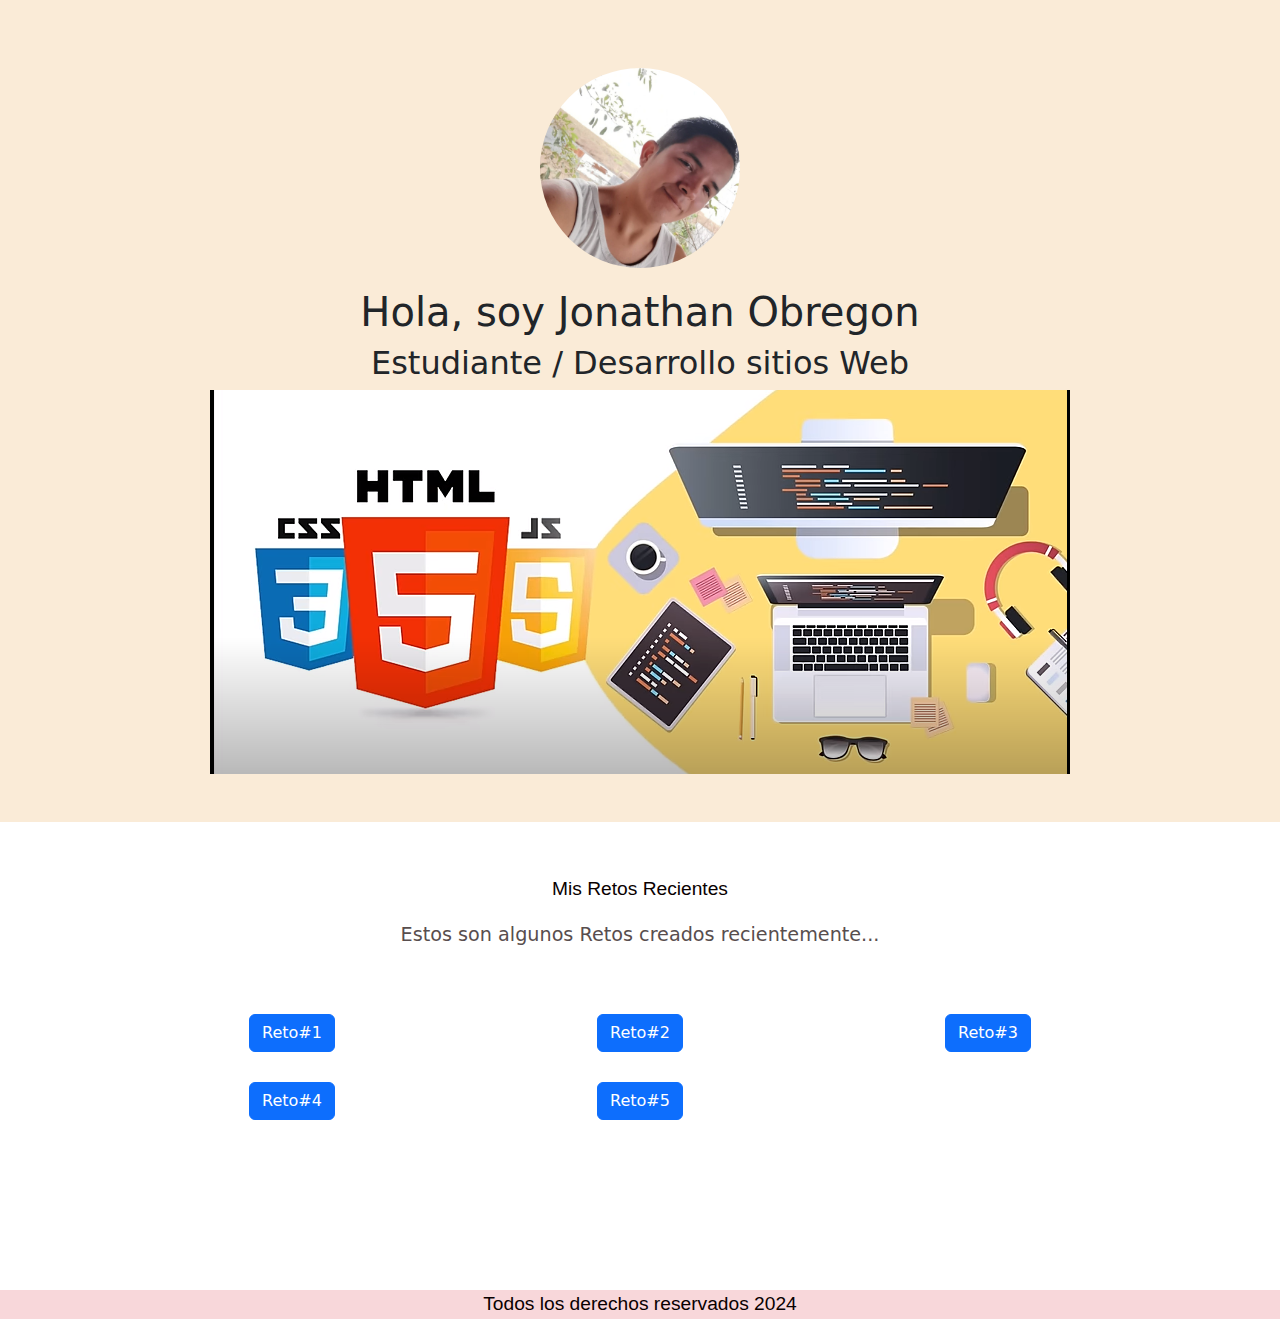
<file: index.html>
<!doctype html>
<html lang="es">

<head>
    <meta charset="utf-8">
    <meta name="viewport" content="width=device-width, initial-scale=1">
    <title>Jonathan / Desarrolo Web frond End</title>
    <link rel="shortcut icon" href="img/ordenador.png" type="image/x-icon">
    <link href="https://cdn.jsdelivr.net/npm/bootstrap@5.3.3/dist/css/bootstrap.min.css" rel="stylesheet"
        integrity="sha384-QWTKZyjpPEjISv5WaRU9OFeRpok6YctnYmDr5pNlyT2bRjXh0JMhjY6hW+ALEwIH" crossorigin="anonymous">
    <link rel="stylesheet" href="index.css">
    
    
 

</head>

<body>
    <section class="hero aling-items-stretch">
        <div class="hero-principal d-flex flex-column justify-content-center aling-items-center">
            <div>
                <img class="hero-img-desarrollador rounded-circle" src="img/jona.png" alt="foto mia">
                <h1>Hola, soy Jonathan Obregon</h1>
                <h2>Estudiante / Desarrollo sitios Web</h2>
            </div>
            <div class="hero-inferior ">
                <img class="hero-inferior-imagen img-fluid " src="img/html.PNG" alt="laptop, monitor">

            </div>
        </div>
    </section>

    <section class="proyectos-recientes seccion-clara d-flex flex-column">
        <h2 class=" seccion-titulo texto-negro">Mis Retos Recientes</h2>
        <h3 class="seccion-descripcion">Estos son algunos Retos creados recientemente...</h3>

        <!-- galeria de proyectos -->
        <div class="container text-center proyectos-contenedor">
            <div class="row">
                <!-- proyecto 1 -->
                <div class="col-12 col-md-6 col-lg-4">
                    <div class="proyecto">
                        <a class="btn btn-primary" href="reto1.html" target="_blank">Reto#1</a>
                        
                    </div>

                </div>
                <!-- proyecto 2 -->
                <div class="col-12 col-md-6 col-lg-4">
                    <div class="proyecto">
                        <a class="btn btn-primary" href="reto2.html" target="_blank" role="button">Reto#2</a>
                    </div>

                </div>
                <!-- proyecto 3 -->
                <div class="col-12 col-md-6 col-lg-4">
                    <div class="proyecto">
                        <a class="btn btn-primary" href="reto3.html" target="_blank" role="button">Reto#3</a>
                    </div>

                </div>
                <!-- proyecto 4 -->
                <div class="col-12 col-md-6 col-lg-4">
                    <div class="proyecto">
                        <a class="btn btn-primary" href="reto4.html" target="_blank" role="button">Reto#4</a>
 
                    </div>

                </div>
                <!-- proyecto 5 -->
                <div class="col-12 col-md-6 col-lg-4">
                    <div class="proyecto">
                        <a class="btn btn-primary" href="reto5.html" target="_blank" role="button">Reto#5</a>
                    </div>
                </div>
            </div>
        </div>



    </section>


    <footer class="container-fluid text-center texto-negro bg-danger-subtle">
        <div class="container">
            <p>Todos los derechos reservados 2024</p>

        </div>
    </footer>







    <script src="https://cdn.jsdelivr.net/npm/bootstrap@5.3.3/dist/js/bootstrap.bundle.min.js"
        integrity="sha384-YvpcrYf0tY3lHB60NNkmXc5s9fDVZLESaAA55NDzOxhy9GkcIdslK1eN7N6jIeHz"
        crossorigin="anonymous"></script>
</body>

</html>
</file>
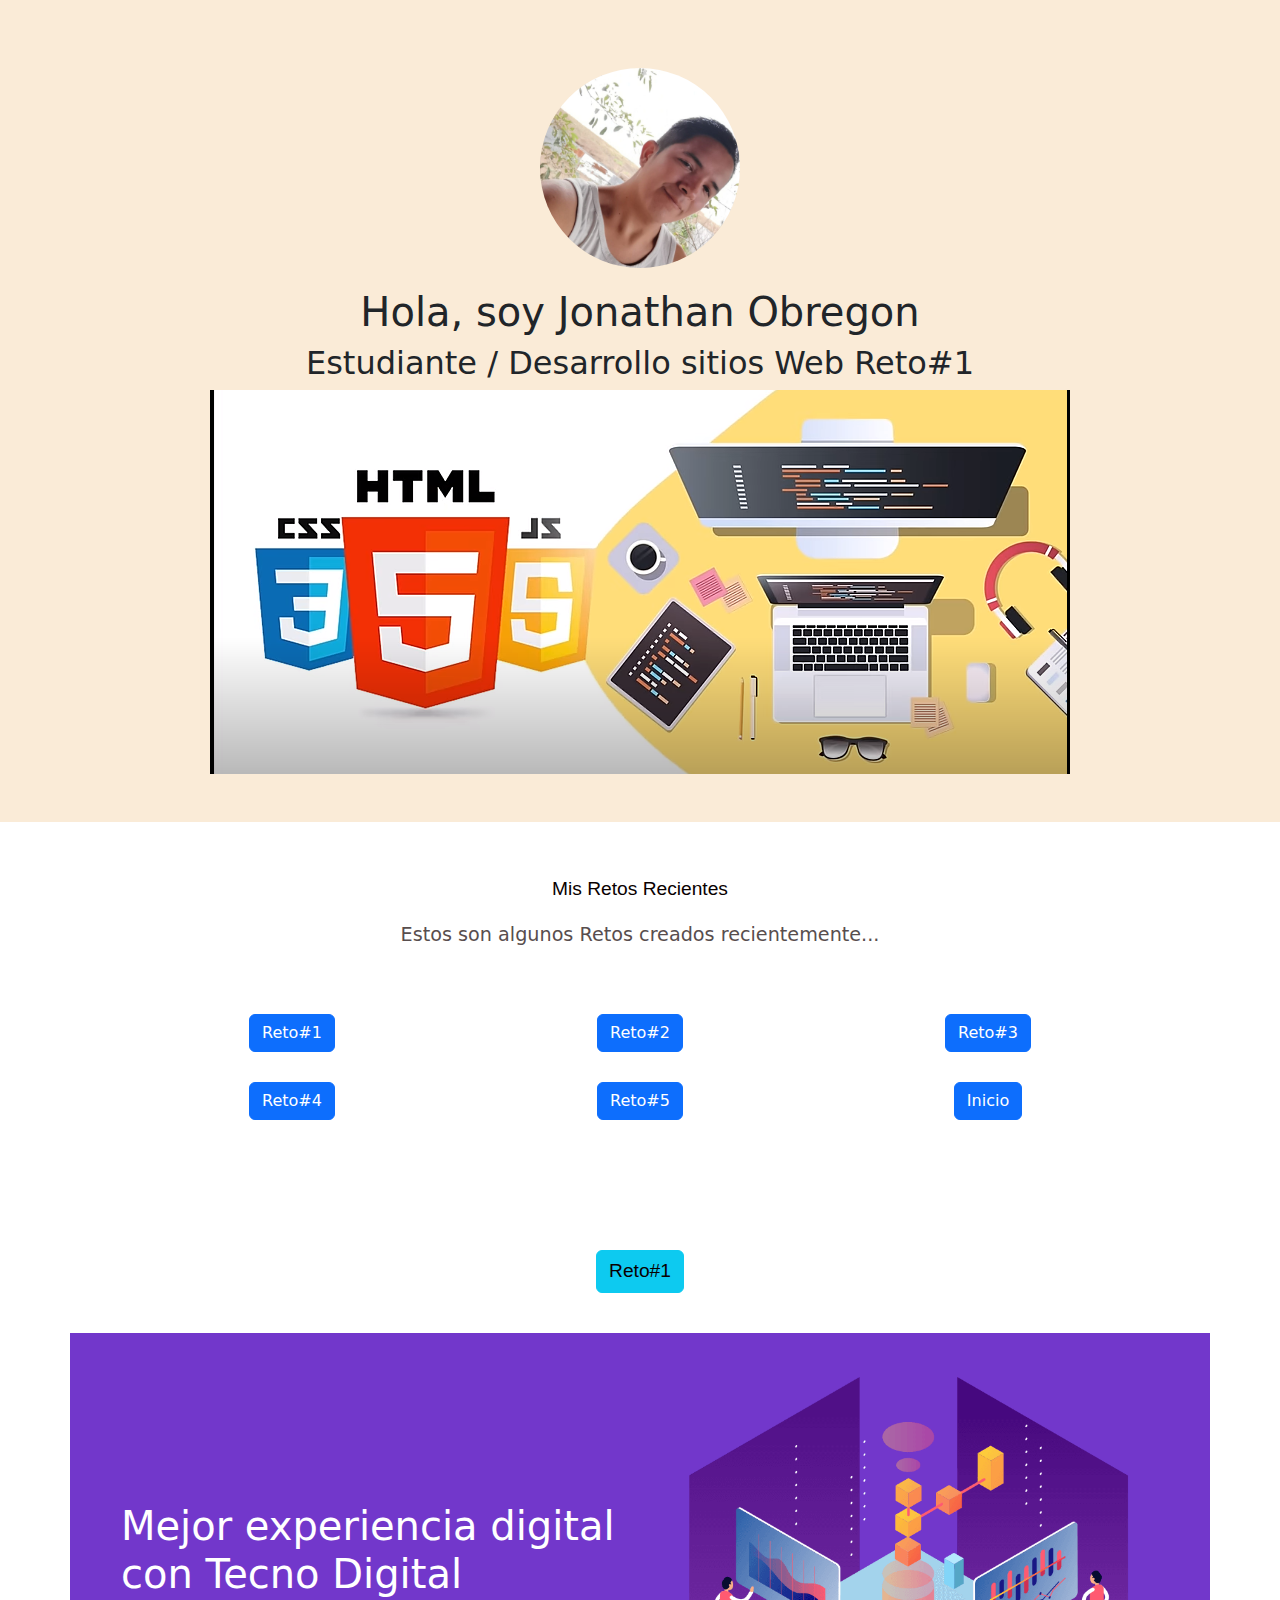
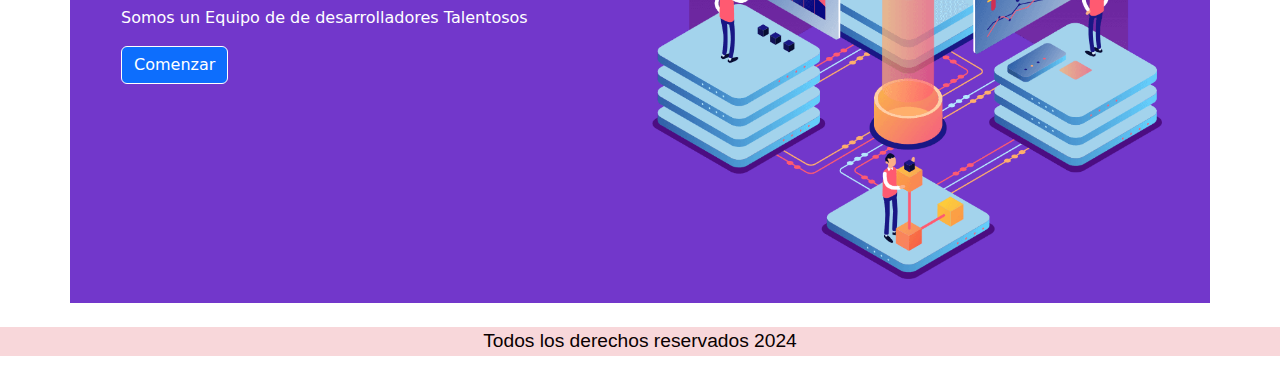
<file: reto1.html>
<!doctype html>
<html lang="es">

<head>
    <meta charset="utf-8">
    <meta name="viewport" content="width=device-width, initial-scale=1">
    <title>Jonathan /  Reto#1</title>
    <link rel="shortcut icon" href="img/ordenador-personal.png" type="image/x-icon">
    <link rel="preconnect" href="https://fonts.googleapis.com">

    <link href="https://cdn.jsdelivr.net/npm/bootstrap@5.3.3/dist/css/bootstrap.min.css" rel="stylesheet"
        integrity="sha384-QWTKZyjpPEjISv5WaRU9OFeRpok6YctnYmDr5pNlyT2bRjXh0JMhjY6hW+ALEwIH" crossorigin="anonymous">
    <link rel="stylesheet" href="index.css">

</head>

<body>
    <section class="hero aling-items-stretch">
        <div class="hero-principal d-flex flex-column justify-content-center aling-items-center">
            <div>
                <img class="hero-img-desarrollador rounded-circle" src="img/jona.png" alt="foto mia">
                <h1>Hola, soy Jonathan Obregon</h1>
                <h2>Estudiante / Desarrollo sitios Web Reto#1</h2>
            </div>
            <div class="hero-inferior ">
                <img class="hero-inferior-imagen img-fluid " src="img/html.PNG" alt="laptop, monitor">

            </div>
        </div>
    </section>

    <section class="proyectos-recientes seccion-clara d-flex flex-column">
        <h2 class=" seccion-titulo texto-negro">Mis Retos Recientes</h2>
        <h3 class="seccion-descripcion">Estos son algunos Retos creados recientemente...</h3>

        <!-- galeria de proyectos -->
        <div class="container text-center proyectos-contenedor">
            <div class="row">
                <!-- proyecto 1 -->
                <div class="col-12 col-md-6 col-lg-4">
                    <div class="proyecto">
                        <a class="btn btn-primary" href="#" target="_blank" role="button">Reto#1</a>
                    </div>

                </div>
                <!-- proyecto 2 -->
                <div class="col-12 col-md-6 col-lg-4">
                    <div class="proyecto">
                        <a class="btn btn-primary" href="/reto2.html" role="button">Reto#2</a>
                    </div>

                </div>
                <!-- proyecto 3 -->
                <div class="col-12 col-md-6 col-lg-4">
                    <div class="proyecto">
                        <a class="btn btn-primary" href="/reto#3.html" role="button">Reto#3</a>
                    </div>

                </div>
                <!-- proyecto 4 -->
                <div class="col-12 col-md-6 col-lg-4">
                    <div class="proyecto">
                        <a class="btn btn-primary" href="/reto#4.html" role="button">Reto#4</a>

                    </div>

                </div>
                <!-- proyecto 5 -->
                <div class="col-12 col-md-6 col-lg-4">
                    <div class="proyecto">
                        <a class="btn btn-primary" href="/reto#5.html" role="button">Reto#5</a>
                    </div>

                </div>

                <div class="col-12 col-md-6 col-lg-4">
                    <div class="proyecto">
                        <a class="btn btn-primary" href="index.html">Inicio</a>
                    </div>

                </div>


            </div>
        </div>

        <button class="btn btn-info texto-negro">
            Reto#1
            <i class="bi bi-arrow-right-circle-fill"></i>
        </button>

    </section>
    <section class="container-fluid pb-4">
        <div class="container reto1 ">
            <div class="row m-4 text-center ">
                <div class="col-md-6 text-start texto ">
                    <h1 class="titulo fs-1 ">Mejor experiencia digital con Tecno Digital</h1>
                    <p class="lign-baseline " >Somos un Equipo de de desarrolladores Talentosos</p>
                    <button type="button" class="btn btn-primary border-white ">Comenzar</button>
                </div>
                <div class="col-md-6 img ">
                    <img class="img-fluid " src="img/imgReto1.png"  alt="reto1">
                </div>
            </div>


        </div>
    </section>





    <footer class="container-fluid text-center texto-negro bg-danger-subtle">
        <div class="container">
            <p>Todos los derechos reservados 2024</p>

        </div>
    </footer>







    <script src="https://cdn.jsdelivr.net/npm/bootstrap@5.3.3/dist/js/bootstrap.bundle.min.js"
        integrity="sha384-YvpcrYf0tY3lHB60NNkmXc5s9fDVZLESaAA55NDzOxhy9GkcIdslK1eN7N6jIeHz"
        crossorigin="anonymous"></script>
</body>

</html>
</file>
<file: index.css>
* {
    margin: 0;
    padding: 0;
    box-sizing: border-box;
}

.texto-negro {
    color: black;
    text-decoration: dashed;
}

section {
    display: flex;
    flex-direction: column;
    align-items: center;
    justify-content: center;
}

h1 {
    font-size: 2.5rem;
    font-family: "Rubik Dirt", system-ui;
}

.seccion-titulo {
    font-size: 2rem;
    padding: 15px 0;
    font-family: "Rubik Dirt", system-ui;
}

.seccion-descripcion {
    font-size: 1.2rem;
    color: #584e4e;

}

.hero {
    background-color: antiquewhite;
    min-height: 450px;
    text-align: center;
}

.hero-principal {
    padding: 3rem;

}

.hero-img-desarrollador {
    width: 200px;
    height: 200px;

    margin: 20px;
}

.proyectos-contenedor {
    padding: 60px;
    margin-bottom: 40px;

}

.proyectos-recientes {
    padding: 40px;

}

.proyecto {
    margin-bottom: 30px;
}

.reto1 {
    background: rgb(114, 55, 203);
    color: #fff;

}
.texto{
    /* background-color: #fd7e14; */
   margin-top: 90px;
 
}

.titulo {
    
    font-size: 1.4rem;
    margin-top: 40px;
}

.texto {
    padding: 15px;
}

.img {
    font-size: 5px;
    margin-top: 20px;
}

.texto-negro {
    color: #090000;
    font-size: 1.2rem;
    font-family: "Roboto", sans-serif;
    font-weight: 400;
}

.icono {
    background-color: #fff;
    margin: 60px 0;


}

.user {
    background: rgb(38, 140, 241);
    color: #fff;
    font-size: 30px;


}

.targeta1 {

    border: none;
}

.icono1 {
    margin: 60px 0;
    padding-bottom: 9px;
}

/* reto#3 */
.targeta1 img {
    width: 400px;
    height: 400px;
}

.targeta1 h5 {
    font-family: "Poetsen One", sans-serif;
    font-weight: 800;
    font-style: normal;
}

.targeta1 p {
    font-family: "Share Tech Mono", monospace;
    font-weight: 400;
    font-style: normal;
}

/* reto#4 */
.check {
    /* background-color: #fff; */
    color: #308446;

}

.img4 {
    font-size: 20px;
    display: flex;
    justify-content: end;
}

.pelota {
    font-size: 40px;
    color: #fd7e14;
    padding-top: 30px;
}

.tar1 {
    border: none;
}
</file>
